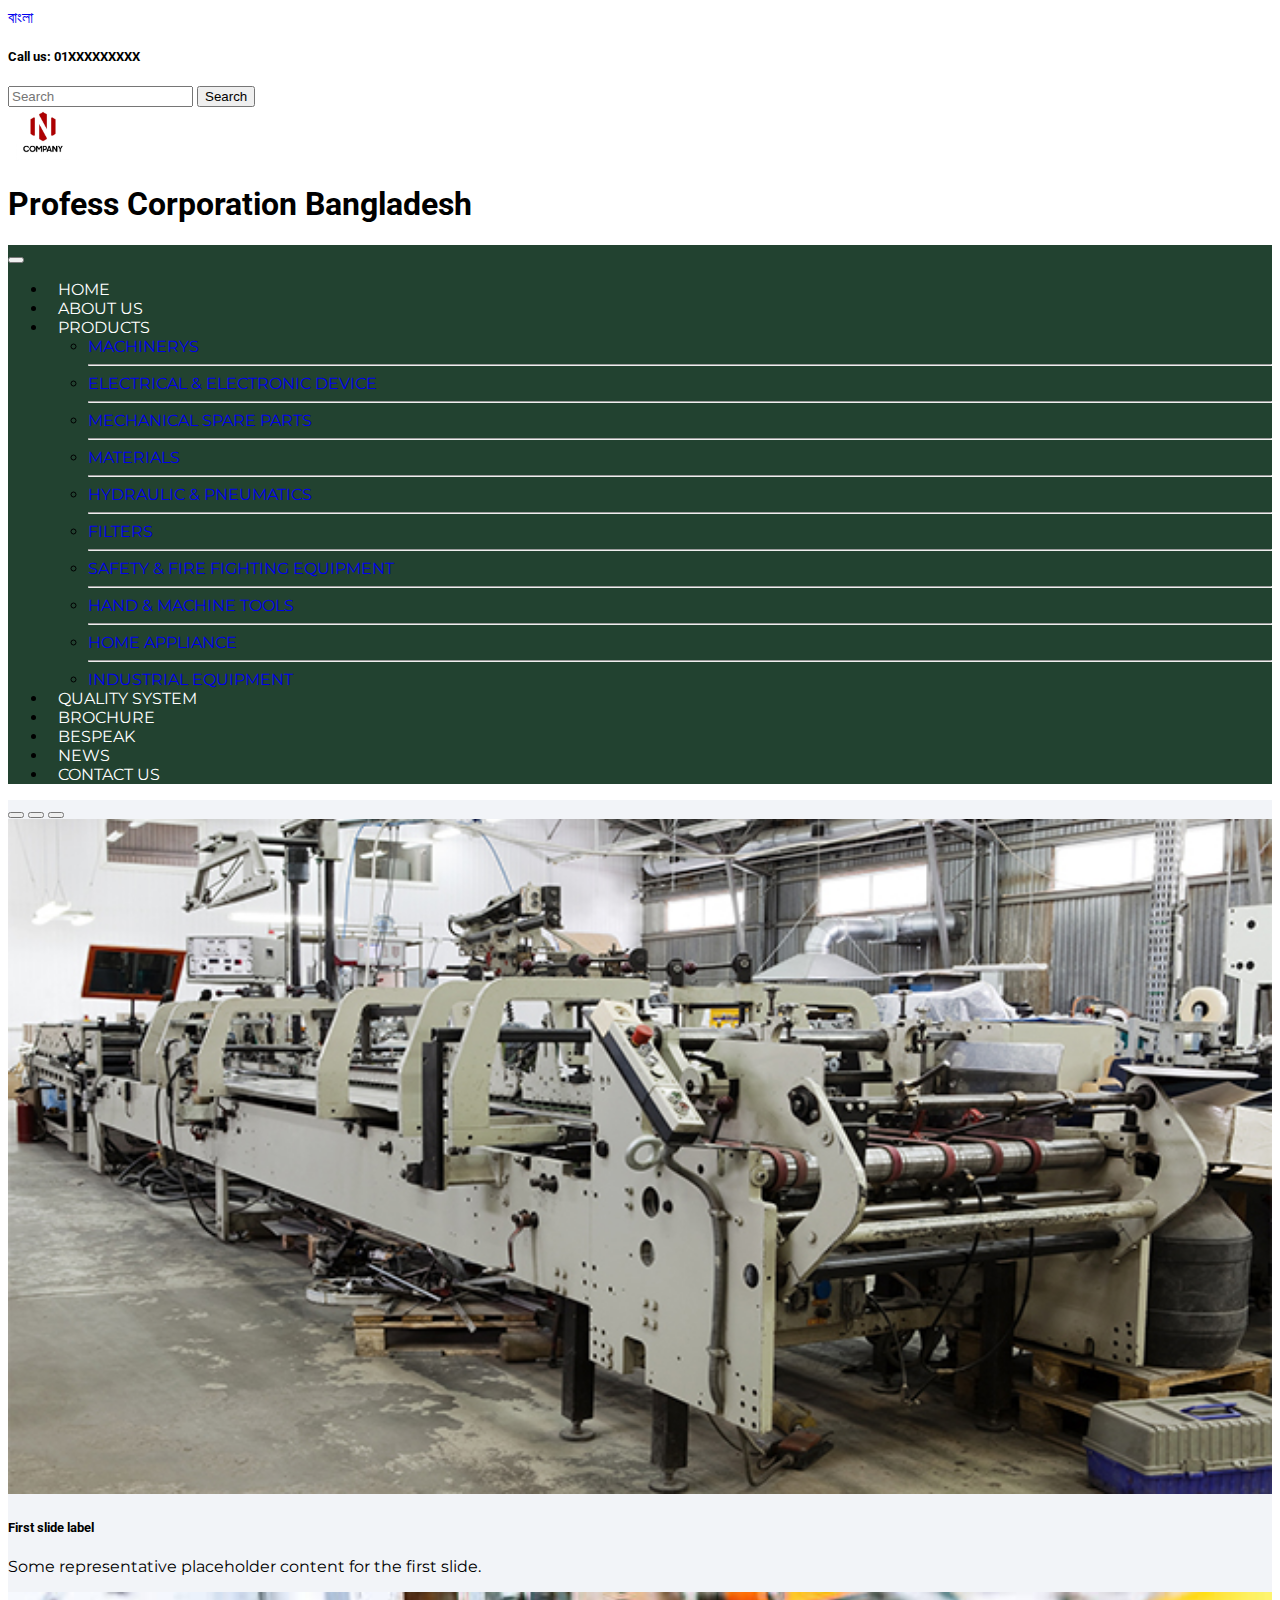
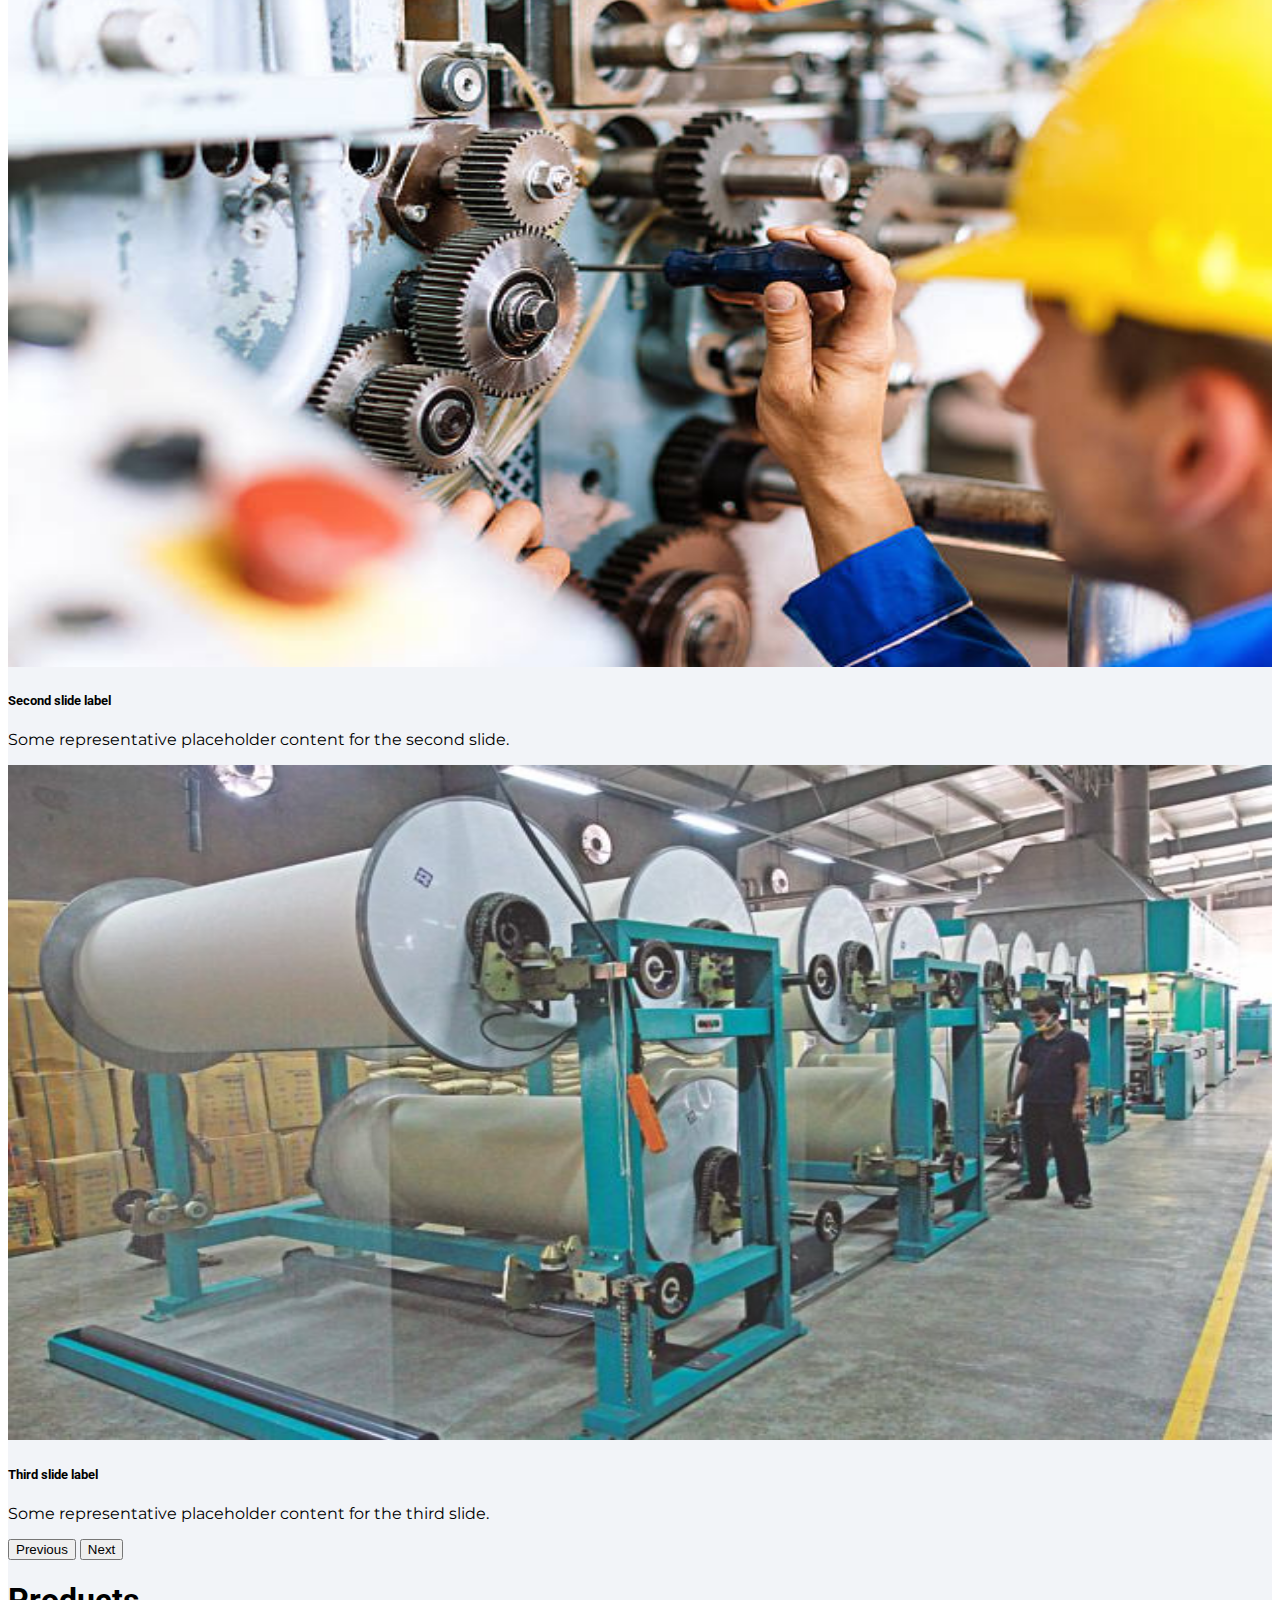
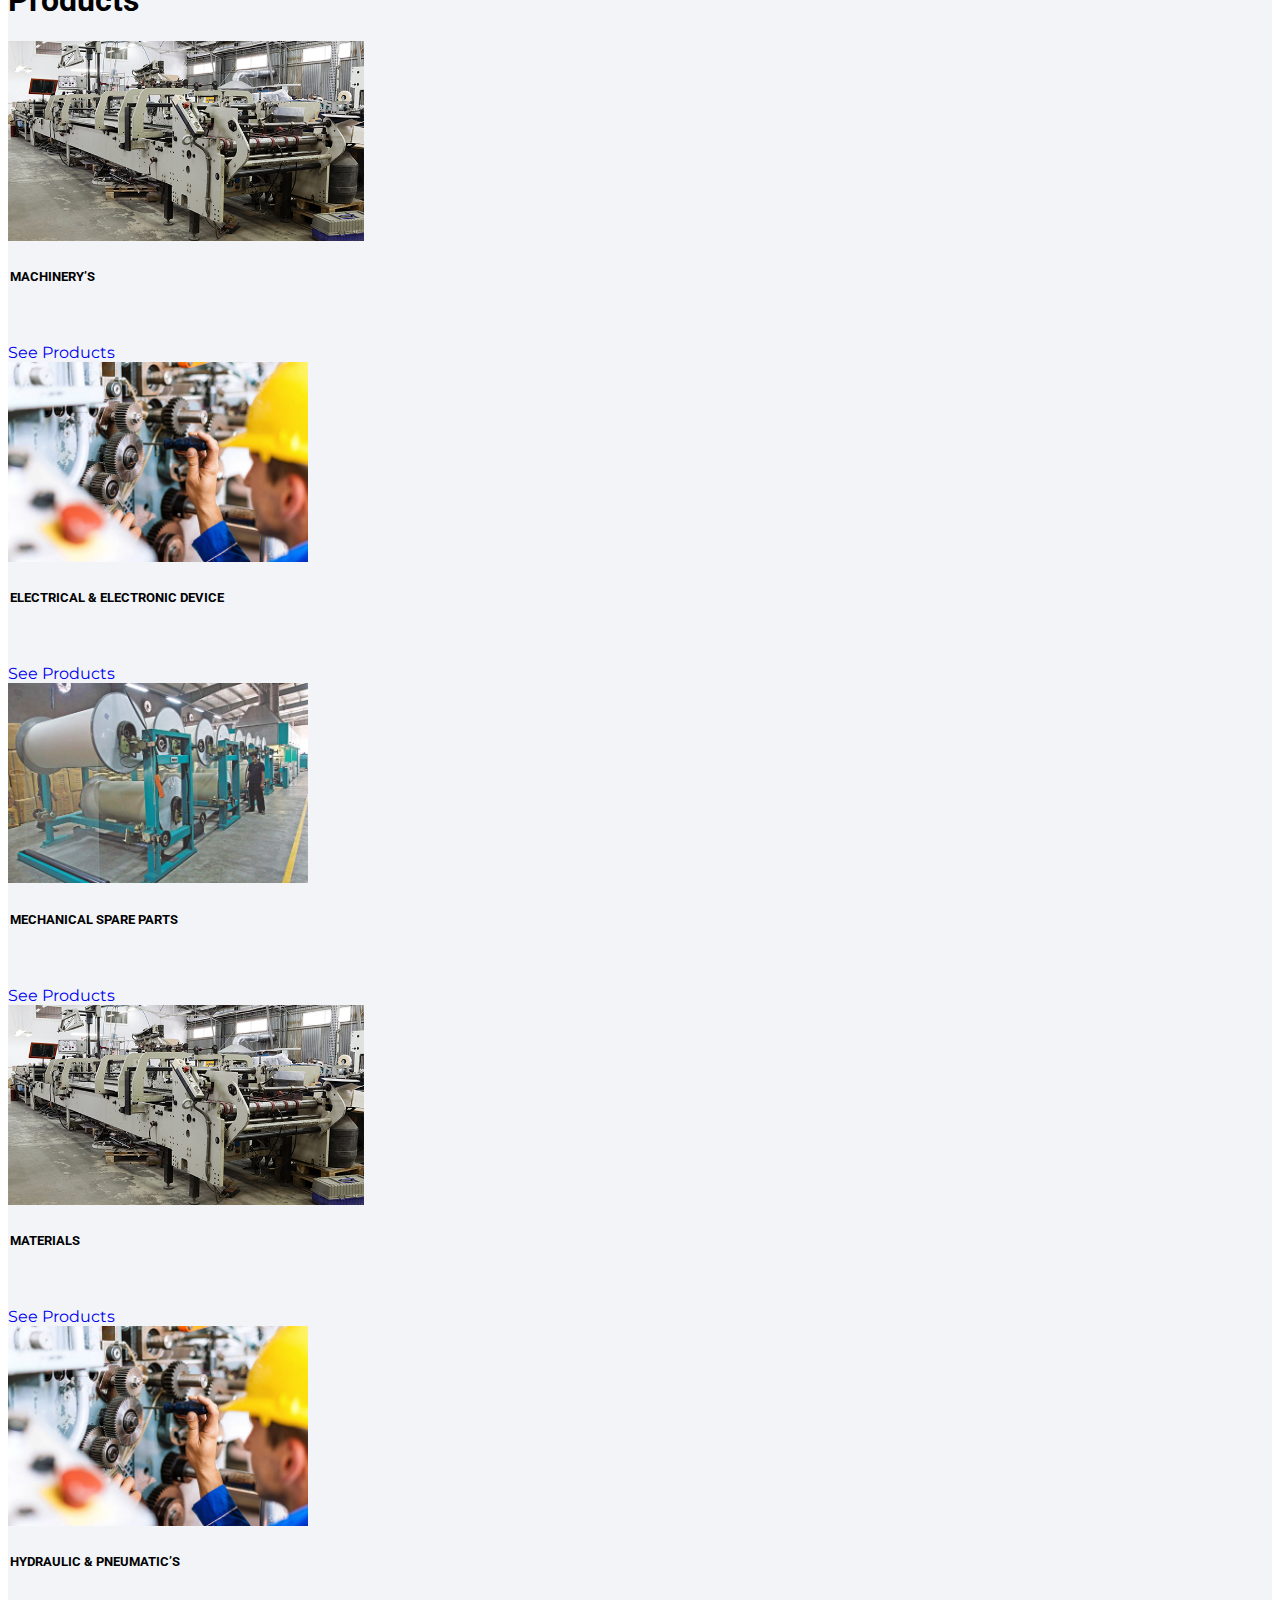
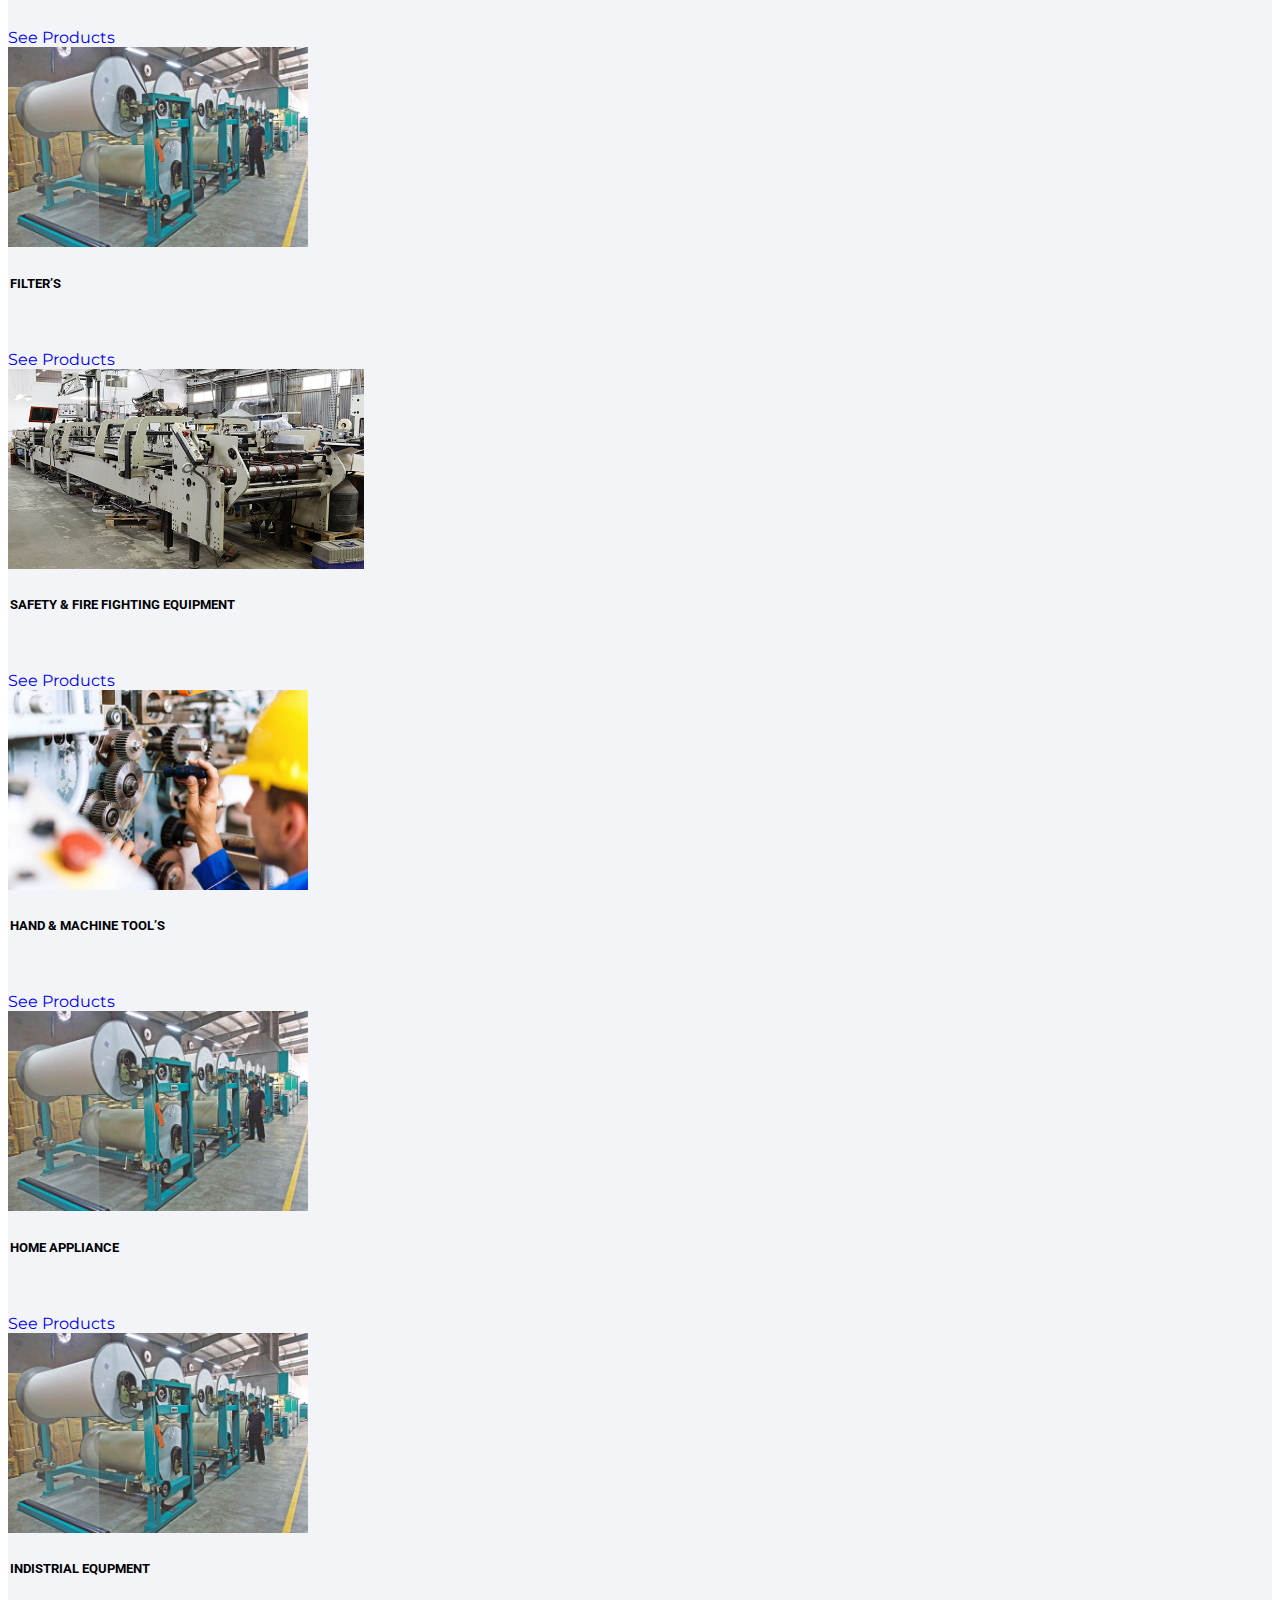
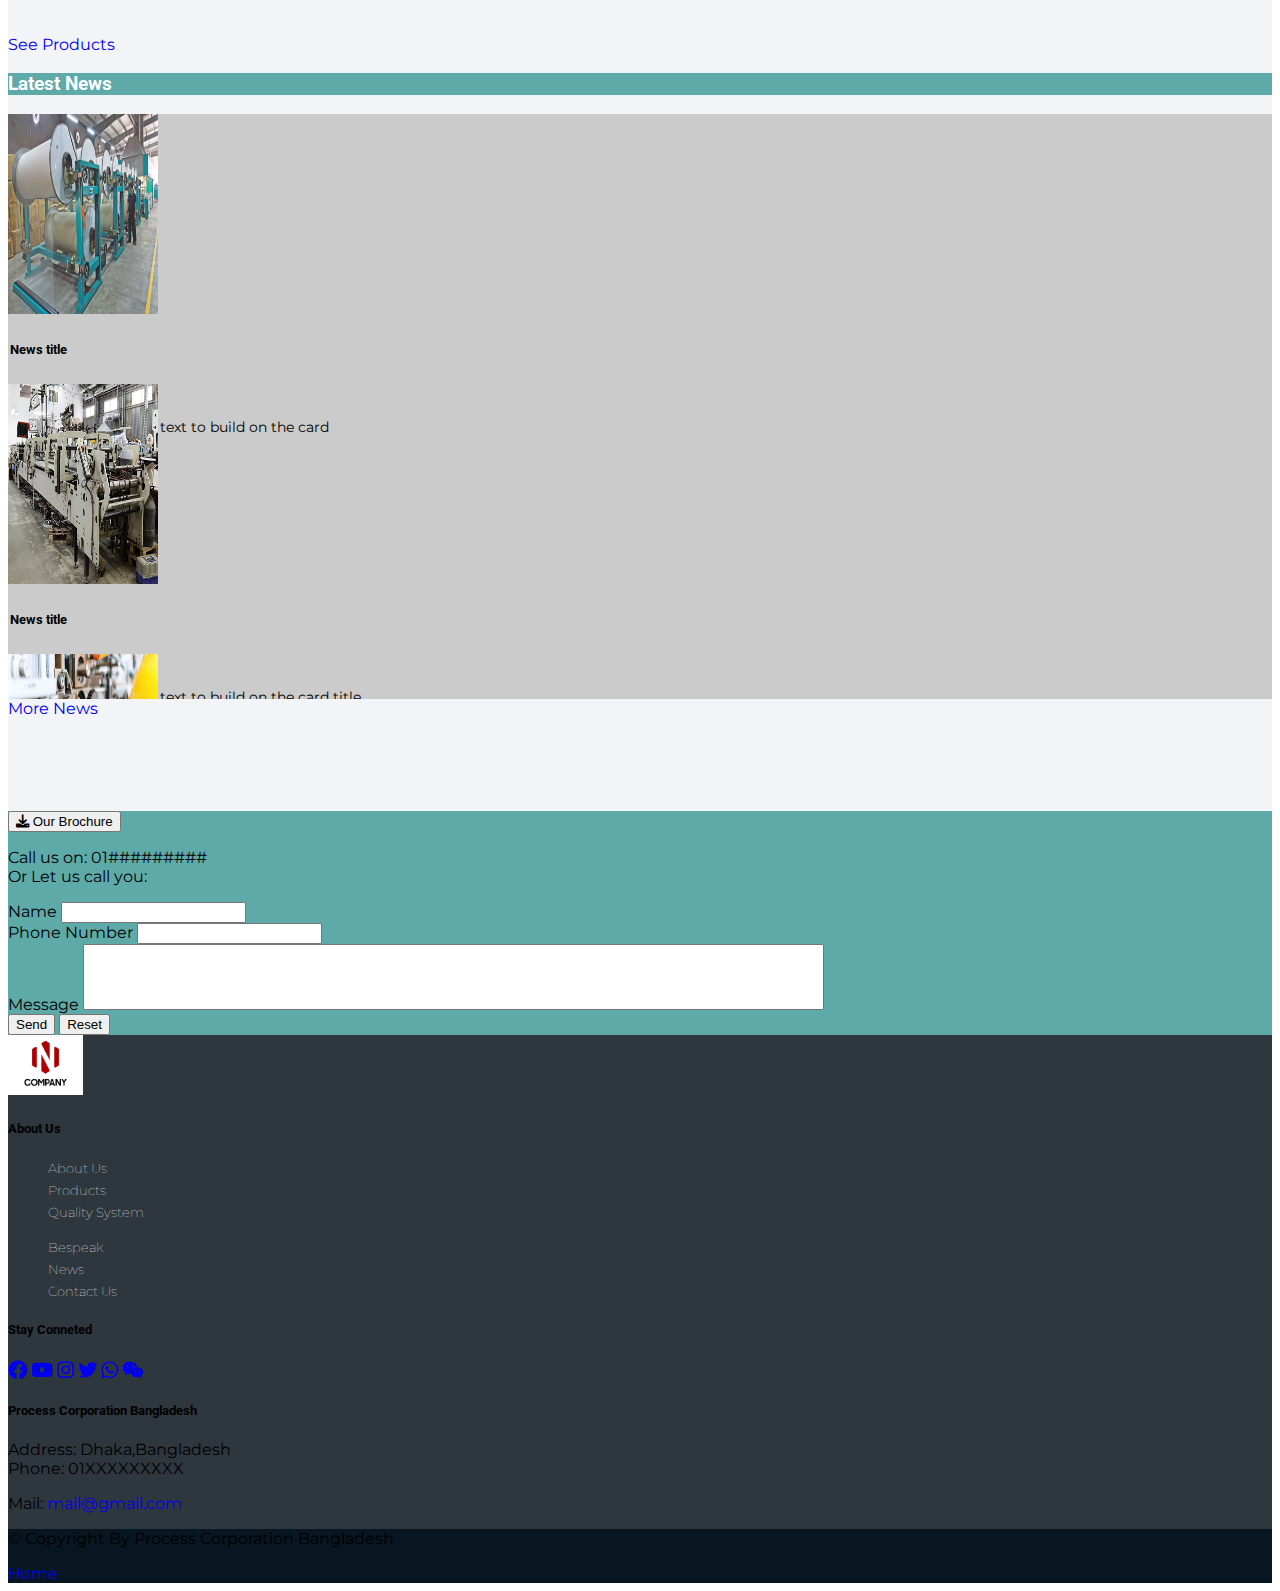
<file: index.html>
<!DOCTYPE html>
<html lang="en">
<head>
    <meta charset="UTF-8">
    <meta http-equiv="X-UA-Compatible" content="IE=edge">
    <meta name="viewport" content="width=device-width, initial-scale=1.0">
    <title>PCB</title>
    <!-- font awesome cdn -->
    <link rel="stylesheet" href="https://cdnjs.cloudflare.com/ajax/libs/font-awesome/6.0.0/css/all.min.css" integrity="sha512-9usAa10IRO0HhonpyAIVpjrylPvoDwiPUiKdWk5t3PyolY1cOd4DSE0Ga+ri4AuTroPR5aQvXU9xC6qOPnzFeg==" crossorigin="anonymous" referrerpolicy="no-referrer" />

    <!-- google fonts -->
    <link rel="preconnect" href="https://fonts.googleapis.com">
    <link rel="preconnect" href="https://fonts.gstatic.com" crossorigin>
    <link href="https://fonts.googleapis.com/css2?family=Handlee&family=Montserrat&family=Roboto&display=swap" rel="stylesheet">
    <!-- bootstrap css cdn -->
    <link href="https://cdn.jsdelivr.net/npm/bootstrap@5.1.3/dist/css/bootstrap.min.css" rel="stylesheet" integrity="sha384-1BmE4kWBq78iYhFldvKuhfTAU6auU8tT94WrHftjDbrCEXSU1oBoqyl2QvZ6jIW3" crossorigin="anonymous">
     <!-- css style -->
    <link rel="stylesheet" href="css/style.css">
</head>
<body>
    <div class="container">
        <!-- header starts here -->
          <header class="mb-0">
            <!-- 1st header starts -->
            <div class="d-flex flex-column flex-lg-row bg-light ">
               <div class="col-lg-7 d-flex m-3 header1">
                    <a class="text-decoration-none me-5 me-md-5" href="#">বাংলা</a>
                    <h5 class="mx-5 mx-md-5">Call us: 01XXXXXXXXX</h5>
               </div>
               <form class="col-lg-4 form-inline d-flex m-2">
                <input class="form-control m-1 " type="search" placeholder="Search" aria-label="Search">
                <button class="btn btn-outline-success m-1" type="submit">Search</button>
              </form>
            </div>
            <!-- 1st header ends -->

            <!-- 2nd header starts -->
            <div class="header2 d-flex bg-white justify-content-evenly  text-center py-1">
              <div class=" align-items-center d-flex m-3">
                <img src="images/logo.jpg" alt="" width="70px" height="auto" class="headerLogo col-lg-1 mx-3">
                <h1 class="headerName col-lg-9  mx-5">Profess Corporation Bangladesh</h1>
              </div>
              <!-- <p class="col-lg-2 m-1 mt-3 fw-bolder">Flag(logo)<br>
                 Solver
              </p> -->
           </div>
           <!-- 2nd header ends -->
       <!-- 3rd header starts -->
       <div class="header3">
        <nav class="navbar navbar-expand-lg navbar-light  sticky-top mb-0">
          <div class="container-fluid d-flex justify-content-center ">
            
            <button class="navbar-toggler bg-white" type="button" data-bs-toggle="collapse" data-bs-target="#navbarNavDropdown" aria-controls="navbarNavDropdown" aria-expanded="false" aria-label="Toggle navigation">
              <span class="navbar-toggler-icon"></span>
            </button>
            <div class="collapse navbar-collapse justify-content-center" id="navbarNavDropdown">
              <ul class="navbar-nav">
                <li class="nav-item">
                  <a class="nav-link" aria-current="page" href="#">HOME</a>
                </li>
                <li class="nav-item">
                  <a class="nav-link" aria-current="page" href="html/about_us.html">ABOUT US</a>
                </li>
                <li class="nav-item dropdown">
                  <a class="nav-link dropdown-toggle" href="#" id="navbarDropdownMenuLink" role="button" data-bs-toggle="dropdown" aria-expanded="false">
                    PRODUCTS 
                  </a>
                  <ul class="dropdown-menu  py-0" aria-labelledby="navbarDropdownMenuLink">
                    <li><a class="dropdown-item" href="html/machinery.html">MACHINERYS</a><hr class="m-0"></li>
                    <li><a class="dropdown-item" href="#">ELECTRICAL & ELECTRONIC DEVICE</a><hr class="m-0"></li>
                    <li><a class="dropdown-item" href="#">MECHANICAL SPARE PARTS</a><hr class="m-0"></li>
                    <li><a class="dropdown-item" href="#">MATERIALS</a><hr class="m-0"></li>
                    <li><a class="dropdown-item" href="#">HYDRAULIC & PNEUMATICS</a><hr class="m-0"></li>
                    <li><a class="dropdown-item" href="#">FILTERS</a><hr class="m-0"></li>
                    <li><a class="dropdown-item" href="#">SAFETY & FIRE FIGHTING EQUIPMENT</a><hr class="m-0"></li>
                    <li><a class="dropdown-item" href="#">HAND & MACHINE TOOLS</a><hr class="m-0"></li>
                    <li><a class="dropdown-item" href="#">HOME APPLIANCE</a><hr class="m-0"></li>
                    <li><a class="dropdown-item" href="#">INDUSTRIAL EQUIPMENT</a></li>
                  </ul>
                </li>
                  <li class="nav-item">
                    <a class="nav-link" aria-current="page" href="#">QUALITY SYSTEM</a>
                  </li>
                  <li class="nav-item">
                    <a class="nav-link" aria-current="page" href="#">BROCHURE</a>
                  </li>
                  <li class="nav-item">
                    <a class="nav-link" aria-current="page" href="#">BESPEAK </a>
                  </li>
                  <li class="nav-item">
                    <a class="nav-link" aria-current="page" href="#">NEWS</a>
                  </li>
                  <li class="nav-item">
                    <a class="nav-link" aria-current="page" href="#footer1">CONTACT US</a>
                  </li>     
              </ul>
            </div>
          </div>
        </nav>
       </div>
    <!-- <hr class="m-0 navbarHr"> -->
          
    <!-- 3rd header ends -->
  </header>
    <!-- header ends here -->

       <!-- main starts here -->

       <main>
          <!-- image slider starts here -->
          <div class="pt-4"></div>

    <div id="carouselExampleCaptions" class="carousel slide" data-bs-ride="carousel" data-bs-interval="4000">
      <div class="carousel-indicators">
        <button type="button" data-bs-target="#carouselExampleCaptions" data-bs-slide-to="0" class="active" aria-current="true" aria-label="Slide 1"></button>
        <button type="button" data-bs-target="#carouselExampleCaptions" data-bs-slide-to="1" aria-label="Slide 2"></button>
        <button type="button" data-bs-target="#carouselExampleCaptions" data-bs-slide-to="2" aria-label="Slide 3"></button>
      </div>
      <div class="carousel-inner">
        <div class="carousel-item active">
          <img src="images/sliderImage/01.jpg" class="d-block w-100" alt="...">
          <div class="carousel-caption d-none d-md-block">
            <h5>First slide label</h5>
            <p>Some representative placeholder content for the first slide.</p>
          </div>
        </div>
        <div class="carousel-item">
          <img src="images/sliderImage/02.jpg" class="d-block w-100" alt="...">
          <div class="carousel-caption d-none d-md-block">
            <h5>Second slide label</h5>
            <p>Some representative placeholder content for the second slide.</p>
          </div>
        </div>
        <div class="carousel-item">
          <img src="images/sliderImage/03.jpg" class="d-block w-100" alt="...">
          <div class="carousel-caption d-none d-md-block">
            <h5>Third slide label</h5>
            <p>Some representative placeholder content for the third slide.</p>
          </div>
        </div>
      </div>
      <button class="carousel-control-prev" type="button" data-bs-target="#carouselExampleCaptions" data-bs-slide="prev">
        <span class="carousel-control-prev-icon" aria-hidden="true"></span>
        <span class="visually-hidden">Previous</span>
      </button>
      <button class="carousel-control-next" type="button" data-bs-target="#carouselExampleCaptions" data-bs-slide="next">
        <span class="carousel-control-next-icon" aria-hidden="true"></span>
        <span class="visually-hidden">Next</span>
      </button>
    </div>

    <!-- image slider ends here -->
         <!-- Products strats here -->
         <div class="Products text-center my-3" id="product">
           <div>
            <h1 class="py-3">Products</h1>
           </div>
            
            
            <div class="row justify-content-evenly">

            <div class="col-lg-3 col-md-5 m-2 text-center">
              <div class="card text-center mx-auto" style="width: 18rem;">
                <img class="card-img-top" src="images/sliderImage/01.jpg" alt="Card image cap">
                <div class="card-body">
                  <h5 class="card-title">MACHINERY’S</h5>
                  <a href="html/machinery.html" class="btn btn-primary stretched-link my-1">See Products</a>
                </div>
              </div>
             </div>

             <div class="col-lg-3 col-md-5  m-2">
              <div class="card mx-auto" style="width: 18rem;">
                <img class="card-img-top" src="images/sliderImage/02.jpg" alt="Card image cap">
                <div class="card-body">
                  <h5 class="card-title">ELECTRICAL & ELECTRONIC DEVICE </h5>
                  <a href="#" class="btn btn-primary stretched-link my-1">See Products</a>
                </div>
              </div>
             </div>
           
             <div class="col-lg-3 col-md-5 m-2">
              <div class="card mx-auto" style="width: 18rem;">
                <img class="card-img-top" src="images/sliderImage/03.jpg" alt="Card image cap">
                <div class="card-body">
                  <h5 class="card-title">MECHANICAL SPARE PARTS </h5>
                  <a href="#" class="btn btn-primary stretched-link my-1">See Products</a>
                </div>
              </div>
             </div>

             <div class="col-lg-3 col-md-5 m-2 text-center">
              <div class="card text-center mx-auto" style="width: 18rem;">
                <img class="card-img-top" src="images/sliderImage/01.jpg" alt="Card image cap">
                <div class="card-body">
                  <h5 class="card-title">MATERIALS</h5>
                  <a href="#" class="btn btn-primary stretched-link my-1">See Products</a>
                </div>
              </div>
             </div>

             <div class="col-lg-3 col-md-5  m-2">
              <div class="card mx-auto" style="width: 18rem;">
                <img class="card-img-top" src="images/sliderImage/02.jpg" alt="Card image cap">
                <div class="card-body">
                  <h5 class="card-title">HYDRAULIC & PNEUMATIC’S </h5>
                  <a href="#" class="btn btn-primary stretched-link my-1">See Products</a>
                </div>
              </div>
             </div>
           
             <div class="col-lg-3 col-md-5 m-2">
              <div class="card mx-auto" style="width: 18rem;">
                <img class="card-img-top" src="images/sliderImage/03.jpg" alt="Card image cap">
                <div class="card-body">
                  <h5 class="card-title">FILTER’S </h5>
                  <a href="#" class="btn btn-primary stretched-link my-1">See Products</a>
                </div>
              </div>
             </div>

             <div class="col-lg-3 col-md-5 m-2 text-center">
              <div class="card text-center mx-auto" style="width: 18rem;">
                <img class="card-img-top" src="images/sliderImage/01.jpg" alt="Card image cap">
                <div class="card-body">
                  <h5 class="card-title">SAFETY & FIRE FIGHTING EQUIPMENT</h5>
                  <a href="#" class="btn btn-primary stretched-link my-1">See Products</a>
                </div>
              </div>
             </div>

             <div class="col-lg-3 col-md-5  m-2">
              <div class="card mx-auto" style="width: 18rem;">
                <img class="card-img-top" src="images/sliderImage/02.jpg" alt="Card image cap">
                <div class="card-body">
                  <h5 class="card-title">HAND & MACHINE TOOL’S</h5>
                  <a href="#" class="btn btn-primary stretched-link my-1">See Products</a>
                </div>
              </div>
             </div>
           
             <div class="col-lg-3 col-md-5 m-2">
              <div class="card mx-auto" style="width: 18rem;">
                <img class="card-img-top" src="images/sliderImage/03.jpg" alt="Card image cap">
                <div class="card-body">
                  <h5 class="card-title">HOME APPLIANCE </h5>
                  <a href="#" class="btn btn-primary stretched-link my-1">See Products</a>
                </div>
              </div>
             </div>

             <div class="col-lg-3 col-md-5 m-2">
              <div class="card mx-auto" style="width: 18rem;">
                <img class="card-img-top" src="images/sliderImage/03.jpg" alt="Card image cap">
                <div class="card-body">
                  <h5 class="card-title">INDISTRIAL EQUPMENT</h5>
                  <a href="#" class="btn btn-primary stretched-link my-1">See Products</a>
                </div>
              </div>
             </div>
          </div>
         </div>
          <!-- Products ends here -->

         

         <div class="news-contact d-flex flex-column-reverse flex-lg-row py-4 ">
           <!-- news starts here -->
            <div class="newsSection col-lg-5  text-center ">
                <h3 class="newsHeader p-2 m-0">Latest News</h3>

                <div class="news bg-white">

                  <div class="card w-100 mb-2 d-flex flex-row" >
                    <img class="px-1 py-4" src="images/sliderImage/03.jpg" width="150px" alt="Card image cap">
                    <div class="card-body">
                      <h5 class="card-title text-start">News title</h5>
                      <p class="card-text text-start">Some quick example text to build on the card</p>
                    <a href="#" class="stretched-link" stretched></a>
                    </div>
                  </div>

                  <div class="card w-100 mb-2 d-flex flex-row" >
                    <img class="px-1 py-4" src="images/sliderImage/01.jpg" width="150px" alt="Card image cap">
                    <div class="card-body ">
                      <h5 class="card-title text-start">News title</h5>
                      <p class="card-text text-start">Some quick example text to build on the card title .</p>
                    <a href="#" class="stretched-link"></a>
                    </div>
                  </div>

                  <div class="card w-100 mb-2 d-flex flex-row" >
                    <img class="px-1 py-4" src="images/sliderImage/02.jpg" width="150px" alt="Card image cap">
                    <div class="card-body">
                      <h5 class="card-title text-start">News title</h5>
                      <p class="card-text text-start">Some quick example text to build on the card title a</p>
                    <a href="#" class="stretched-link"></a>
                    </div>
                  </div>

                  <div class="card w-100 mb-2 d-flex flex-row" >
                    <img class="px-1 py-4" src="images/sliderImage/03.jpg" width="150px" alt="Card image cap">
                    <div class="card-body ">
                      <h5 class="card-title text-start">News title</h5>
                      <p class="card-text text-start">Some quick example text to build on the card title </p>
                    <a href="#" class="stretched-link"></a>
                    </div>
                  </div>
                 
                </div>
                <a class="btn btn-primary   my-3" href="#" role="button">More News</a>
               
            </div>
             <!-- news ends here -->

            <div class="contactSection col-lg-5 text-center ms-auto py-3">
              <button type="button" class="btn btn-primary btn-lg my-3"><i class="fa fa-download" aria-hidden="true"></i>  Our Brochure</button>
              
              <p class="fw-bolder m-3">Call us on: 01#########<br>
                Or Let us call you:</p> 

                <!-- contact me starts here -->
             <div class="row text-center mx-auto">
               <div>
                 <form action="mailto:arpialcodes@gmail.com" method="post" enctype="text/plain" class="was-validated">
                    <div class="form-group mb-1">
                      <label for="fullname" class="form-label">Name</label>
                      <input type="text" class="form-control mb-3" name="fullname" required>
                    </div>

                    <div class="form-group mb-1">
                      <label for="number" class="form-label">Phone Number</label>
                      <input type="tel" class="form-control mb-3" name="number" required>
                    </div>

                    <div class="form-group mb-1">
                      <label for="message" class="form-label">Message</label>
                      <textarea style="resize: none;" class="form-control mb-3" name="message" id="" cols="90" rows="4"></textarea>
                    </div>

                    <div class="form-group text-center mb-2">
                      <input type="submit" value="Send" class="btn btn-primary me-3">
                      <input type="reset" value="Reset" class="btn btn-primary">
                    </div>
                 </form>
               </div>
             </div>
           

        <!-- contact me starts here -->

            </div>

         </div>

         

       </main>
       <!-- main ends here -->

       <!-- footer strats here -->
          <footer class="d-flex flex-column">
            <div class="footer1" id="footer1">
              <div class="d-flex flex-column flex-lg-row justify-content-center py-5">
                <div class="col-lg-6 d-flex flex-row mx-auto mb-3">
                  <img src="images/logo.jpg" alt="" width="75px" height="60px" class=" col-lg-2  mx-2">
                  <div class="d-flex flex-column col-lg-10 align-items-center  mx-2">
                    <h5 class="text-white ">About Us</h5>
  
                    <div class="d-flex  mx-2 text-white justify-content-center fabout">
                      <div> 
                        <ul>
                          <li><a href="#">About Us</a></li>
                          <li><a href="#product">Products</a> </li>
                          <li><a href="#">Quality System</a></li>
                        </ul>
                      </div>
  
                        <div>
                          <ul>
                            <li><a href="#">Bespeak</a></li>
                            <li><a href="#">News </a></li>
                            <li><a href="#">Contact Us </a></li>
                          </ul>
                        </div>
                    </div>
                      
                  </div>
                </div>
  
            <div class="col-lg-6 text-center d-flex flex-column ">
                <h5 class="text-white mx-2">Stay Conneted</h5>
                <div class="d-flex flex-row mx-auto">
                  <a href="#"><i class="fab fa-facebook m-2 text-white"></i></a>
                  <a href="#"><i class="fab fa-youtube m-2 text-white"></i></a>
                  <a href="#"><i class="fab fa-instagram m-2 text-white"></i></a>
                  <a href="#"><i class="fab fa-twitter m-2 text-white"></i></a>         
                  <a href="#"><i class="fab fa-whatsapp m-2 text-white"></i></a>         
                  <a href="#"><i class="fab fa-weixin m-2 text-white"></i></a>         
                </div>
                <h5 class="text-white mt-4 my-1">Process Corporation Bangladesh</h5>
                <p class="text-white my-1">
                   Address: Dhaka,Bangladesh<br>
                   Phone: 01XXXXXXXXX<br>
                </p> 
                <p class="text-white">Mail:<a href="#"> mail@gmail.com </a> </p>
            </div>
            </div>

            

            <div class="footer2 d-flex flex-column flex-lg-row justify-content-around align-items-center ">
                <div class="mb-3 mb-lg-0">
                  <p class="small mb-0 mt-1 text-white">&copy; Copyright By Process Corporation Bangladesh </p>
                </div>
    
                <div>
                  <a href="#" class="text-decoration-none">Home</a>     
                </div>
              
            </div>
              
          </footer>
       <!-- footer ends here -->

        
    </div>
    <script src="https://cdn.jsdelivr.net/npm/bootstrap@5.1.3/dist/js/bootstrap.bundle.min.js" integrity="sha384-ka7Sk0Gln4gmtz2MlQnikT1wXgYsOg+OMhuP+IlRH9sENBO0LRn5q+8nbTov4+1p" crossorigin="anonymous"></script>
</body>
</html>
</file>
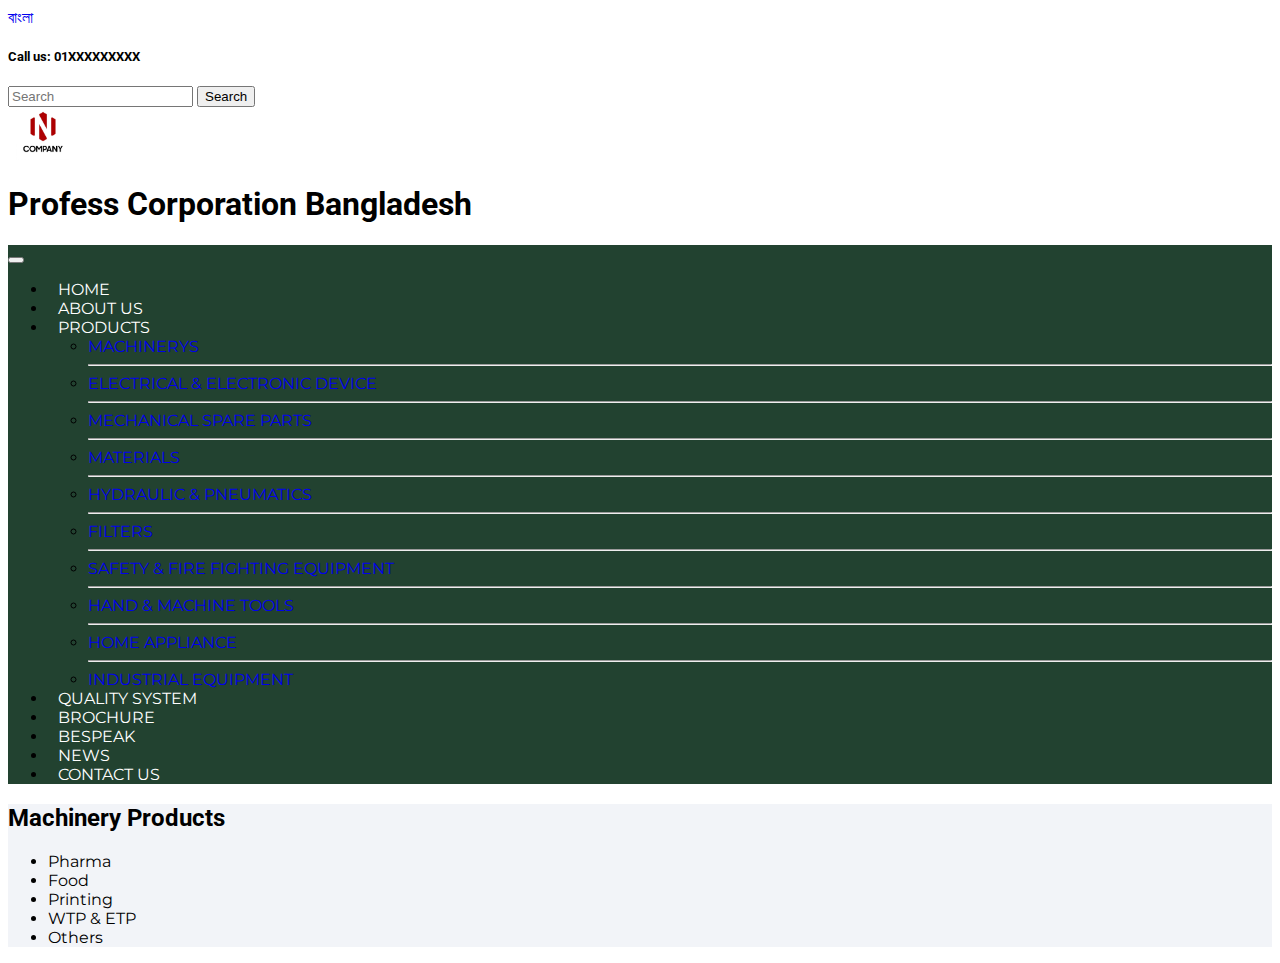
<file: html/machinery.html>
<!DOCTYPE html>
<html lang="en">
<head>
    <meta charset="UTF-8">
    <meta http-equiv="X-UA-Compatible" content="IE=edge">
    <meta name="viewport" content="width=device-width, initial-scale=1.0">
    <title>Machinery</title>
    <!-- font awesome cdn -->
    <link rel="stylesheet" href="https://cdnjs.cloudflare.com/ajax/libs/font-awesome/6.0.0/css/all.min.css" integrity="sha512-9usAa10IRO0HhonpyAIVpjrylPvoDwiPUiKdWk5t3PyolY1cOd4DSE0Ga+ri4AuTroPR5aQvXU9xC6qOPnzFeg==" crossorigin="anonymous" referrerpolicy="no-referrer" />

    <!-- google fonts -->
    <link rel="preconnect" href="https://fonts.googleapis.com">
    <link rel="preconnect" href="https://fonts.gstatic.com" crossorigin>
    <link href="https://fonts.googleapis.com/css2?family=Handlee&family=Montserrat&family=Roboto&display=swap" rel="stylesheet">
    <!-- bootstrap css cdn -->
    <link href="https://cdn.jsdelivr.net/npm/bootstrap@5.1.3/dist/css/bootstrap.min.css" rel="stylesheet" integrity="sha384-1BmE4kWBq78iYhFldvKuhfTAU6auU8tT94WrHftjDbrCEXSU1oBoqyl2QvZ6jIW3" crossorigin="anonymous">
     <!-- css style -->
    <link rel="stylesheet" href="../css/style.css">
</head>
<body>
    <div class="container">

 <!-- header starts here -->
 <header class="mb-0">
    <!-- 1st header starts -->
    <div class="d-flex flex-column flex-lg-row bg-light ">
       <div class="col-lg-7 d-flex m-3 header1">
            <a class="text-decoration-none me-5 me-md-5" href="#">বাংলা</a>
            <h5 class="mx-5 mx-md-5">Call us: 01XXXXXXXXX</h5>
       </div>
       <form class="col-lg-4 form-inline d-flex m-2">
        <input class="form-control m-1 " type="search" placeholder="Search" aria-label="Search">
        <button class="btn btn-outline-success m-1" type="submit">Search</button>
      </form>
    </div>
    <!-- 1st header ends -->

    <!-- 2nd header starts -->
    <div class="header2 d-flex bg-white justify-content-evenly  text-center py-1">
      <div class=" align-items-center d-flex m-3">
        <img src="../images/logo.jpg" alt="" width="70" height="auto" class="headerLogo col-lg-1 mx-3">
        <h1 class="headerName col-lg-9  mx-5">Profess Corporation Bangladesh</h1>
      </div>
      <!-- <p class="col-lg-2 m-1 mt-3 fw-bolder">Flag(logo)<br>
         Solver
      </p> -->
   </div>
   <!-- 2nd header ends -->
<!-- 3rd header starts -->
<nav class="navbar navbar-expand-lg navbar-light header3  mb-0">
<div class="container-fluid d-flex justify-content-center">
  
  <button class="navbar-toggler bg-white" type="button" data-bs-toggle="collapse" data-bs-target="#navbarNavDropdown" aria-controls="navbarNavDropdown" aria-expanded="false" aria-label="Toggle navigation">
    <span class="navbar-toggler-icon"></span>
  </button>
  <div class="collapse navbar-collapse justify-content-center" id="navbarNavDropdown">
    <ul class="navbar-nav">
      <li class="nav-item">
        <a class="nav-link" aria-current="page" href="../index.html">HOME</a>
      </li>
      <li class="nav-item">
        <a class="nav-link" aria-current="page" href="#">ABOUT US</a>
      </li>
      <li class="nav-item dropdown">
        <a class="nav-link dropdown-toggle" href="#" id="navbarDropdownMenuLink" role="button" data-bs-toggle="dropdown" aria-expanded="false">
          PRODUCTS 
        </a>
        <ul class="dropdown-menu  py-0" aria-labelledby="navbarDropdownMenuLink">
          <li><a class="dropdown-item" href="html/machinery.html">MACHINERYS</a><hr class="m-0"></li>
          <li><a class="dropdown-item" href="#">ELECTRICAL & ELECTRONIC DEVICE</a><hr class="m-0"></li>
          <li><a class="dropdown-item" href="#">MECHANICAL SPARE PARTS</a><hr class="m-0"></li>
          <li><a class="dropdown-item" href="#">MATERIALS</a><hr class="m-0"></li>
          <li><a class="dropdown-item" href="#">HYDRAULIC & PNEUMATICS</a><hr class="m-0"></li>
          <li><a class="dropdown-item" href="#">FILTERS</a><hr class="m-0"></li>
          <li><a class="dropdown-item" href="#">SAFETY & FIRE FIGHTING EQUIPMENT</a><hr class="m-0"></li>
          <li><a class="dropdown-item" href="#">HAND & MACHINE TOOLS</a><hr class="m-0"></li>
          <li><a class="dropdown-item" href="#">HOME APPLIANCE</a><hr class="m-0"></li>
          <li><a class="dropdown-item" href="#">INDUSTRIAL EQUIPMENT</a></li>
        </ul>
      </li>
        <li class="nav-item">
          <a class="nav-link" aria-current="page" href="#">QUALITY SYSTEM</a>
        </li>
        <li class="nav-item">
          <a class="nav-link" aria-current="page" href="#">BROCHURE</a>
        </li>
        <li class="nav-item">
          <a class="nav-link" aria-current="page" href="#">BESPEAK </a>
        </li>
        <li class="nav-item">
          <a class="nav-link" aria-current="page" href="#">NEWS</a>
        </li>
        <li class="nav-item">
          <a class="nav-link" aria-current="page" href="#">CONTACT US</a>
        </li>


      
    </ul>
  </div>
</div>
</nav><!-- <hr class="m-0 navbarHr"> -->
  
<!-- 3rd header ends -->
</header>
<!-- header ends here -->

<main class="text-center mx-auto m-0">

    <h2 class="p-3">Machinery Products</h2>
    <div class="w-50 mx-auto p-2">
       <ul class="list-group">
           <li class="list-group-item">Pharma</li>
           <li class="list-group-item">Food</li>
           <li class="list-group-item">Printing</li>
           <li class="list-group-item">WTP & ETP</li>
           <li class="list-group-item">Others</li>
       </ul>
   </div>
</main>

       
        
        
    </div>

    <script src="https://cdn.jsdelivr.net/npm/bootstrap@5.1.3/dist/js/bootstrap.bundle.min.js" integrity="sha384-ka7Sk0Gln4gmtz2MlQnikT1wXgYsOg+OMhuP+IlRH9sENBO0LRn5q+8nbTov4+1p" crossorigin="anonymous"></script>
</body>
</html>
</file>
<file: css/style.css>
html{
    scroll-behavior: smooth;
}

body{
    /* font-family: 'Handlee', cursive; */
    font-family: 'Montserrat', sans-serif;
}

a{
    text-decoration: none;
}



h1,h2,h3,h4,h5,h6{
   font-family: 'Roboto', sans-serif;
   
}



/* header starts here */

.header3{
background-color: #224230;



}


.nav-link{
    color: white!important;
    margin: 0 10px;
   
}
.navbarHr{
    border: 1px solid;
}




/* header ends here */

/* main strats */
main{
    background-color: #F2F4F8;
    margin-bottom: 0;
  }
  .background{
    background-color: #F2F4F8;
  }

  .card img{
      height:200px;
  }
 

  .card h5{
      height: 50px;
      padding: 2px;
  }

  .card p{
    height: 60px;
    padding: 2px;
    font-size: .9rem;
  }

  .newsSection{
      height: 82vh;
      
  }

  .news{
    height: 65vh;
    overflow: auto;
  }

  .newsHeader{
      background-color: #5eaaa8;
      color: white;
  }

  .news .card{
    background-color: #cbcbcb;
    height: 30vh;
  }

  .contactSection{
      background-color: #5eaaa8;
  }

  /* footer strats here */

  .footer1{
      background-color: #2E363E;
  }

 .footer1 ul li{
    list-style-type: none !important;
    margin: 3px 0;
    
  }

  .footer1 ul li a{
    font-size: .8rem;
    font-weight:50;
    color: white;
  }

  .footer1 i{
      font-size: larger;
  }
  .footer2{
      background-color: #081621;
  }

  /* footer ends here */

  
  
 

/* main ends */

/* media */
@media only screen and (min-width: 1200px) {

    .dropdown:hover .dropdown-menu {
        display: block;
     }
     .carousel .w-100 {
        width: 100% !important;
        height: 75vh;
      }
}

@media  screen and (max-width: 1200px) and (min-width: 768px)  {


    .dropdown:hover .dropdown-menu {
        display: block;
     }
    .header3 li{
        font-size: .8rem;
    }
    .carousel .w-100 {
        width: 100% !important;
        height: 60vh;
      }
    
    .header2 h1{
        font-size: 1.6rem;
    }
}





@media only screen and (max-width: 768px) {
    .header1{
        justify-content: space-around;
    }

    .headerName{
        margin: 0 auto;
        font-size: 1rem;
        font-weight: bolder;
    }
    
    

    .headerLogo{
        width:55px;
        height: auto;
    }

    .carousel .w-100 {
        width: 100% !important;
        height: 50vh;
      }
    
      .card img{
        height:150px;
    }

    footer img{
        width:65px;
        height: 55px;
        
    }
    .newsSection .card p{
        
        font-size: .8rem;
        padding-bottom: 0;
    }

    
   
   
}
/* media */
</file>
